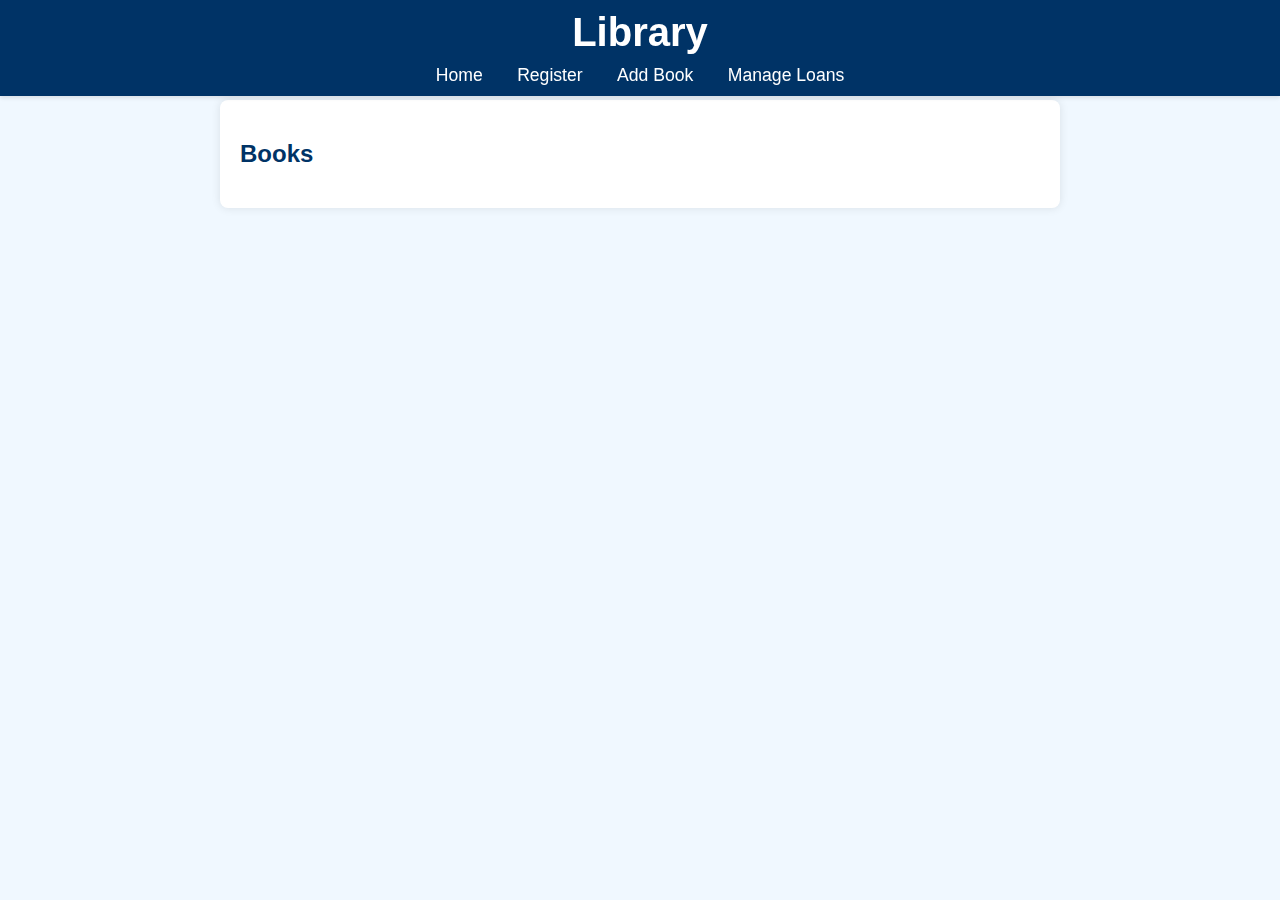
<file: Frontend/index.html>
<!DOCTYPE html>
<html lang="en">
<head>
  <meta charset="UTF-8">
  <meta name="viewport" content="width=device-width, initial-scale=1.0">
  <link rel="stylesheet" href="css/styles.css">
  <title>Library</title>
</head>
<body>
  <header>
    <h1>Library</h1>
    <nav>
      <a href="index.html">Home</a>
      <a href="register.html">Register</a>
      <a href="addBook.html">Add Book</a>
      <a href="loans.html">Manage Loans</a>
    </nav>
  </header>
  <main>
    <div id="content">
      <h2>Books</h2>
      <ul id="book-list"></ul>
    </div>
  </main>
  <script src="js/app.js"></script>
</body>
</html>
</file>
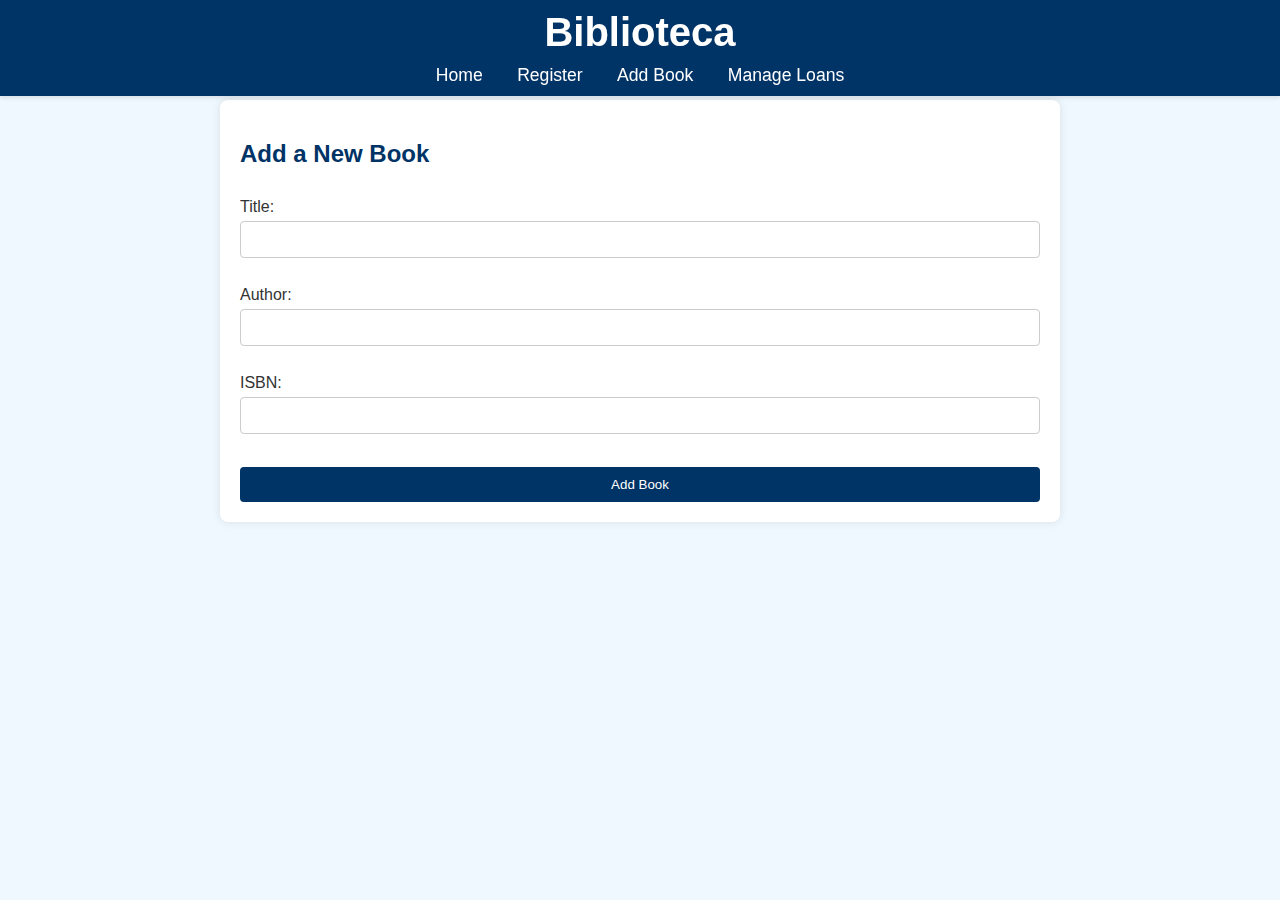
<file: Frontend/addBook.html>
<!DOCTYPE html>
<html lang="en">
<head>
  <meta charset="UTF-8">
  <meta name="viewport" content="width=device-width, initial-scale=1.0">
  <link rel="stylesheet" href="css/styles.css">
  <title>Add Book</title>
</head>
<body>
  <header>
    <h1>Biblioteca</h1>
    <nav>
      <a href="index.html">Home</a>
      <a href="register.html">Register</a>
      <a href="addBook.html">Add Book</a>
      <a href="loans.html">Manage Loans</a>
    </nav>
  </header>
  <main>
    <div id="content">
      <h2>Add a New Book</h2>
      <form id="add-book-form">
        <label for="title">Title:</label>
        <input type="text" id="title" name="title" required>
        <br>
        <label for="author">Author:</label>
        <input type="text" id="author" name="author" required>
        <br>
        <label for="isbn">ISBN:</label>
        <input type="text" id="isbn" name="isbn" required>
        <br>
        <button type="submit">Add Book</button>
      </form>
    </div>
  </main>
  <script src="js/app.js"></script>
</body>
</html>
</file>
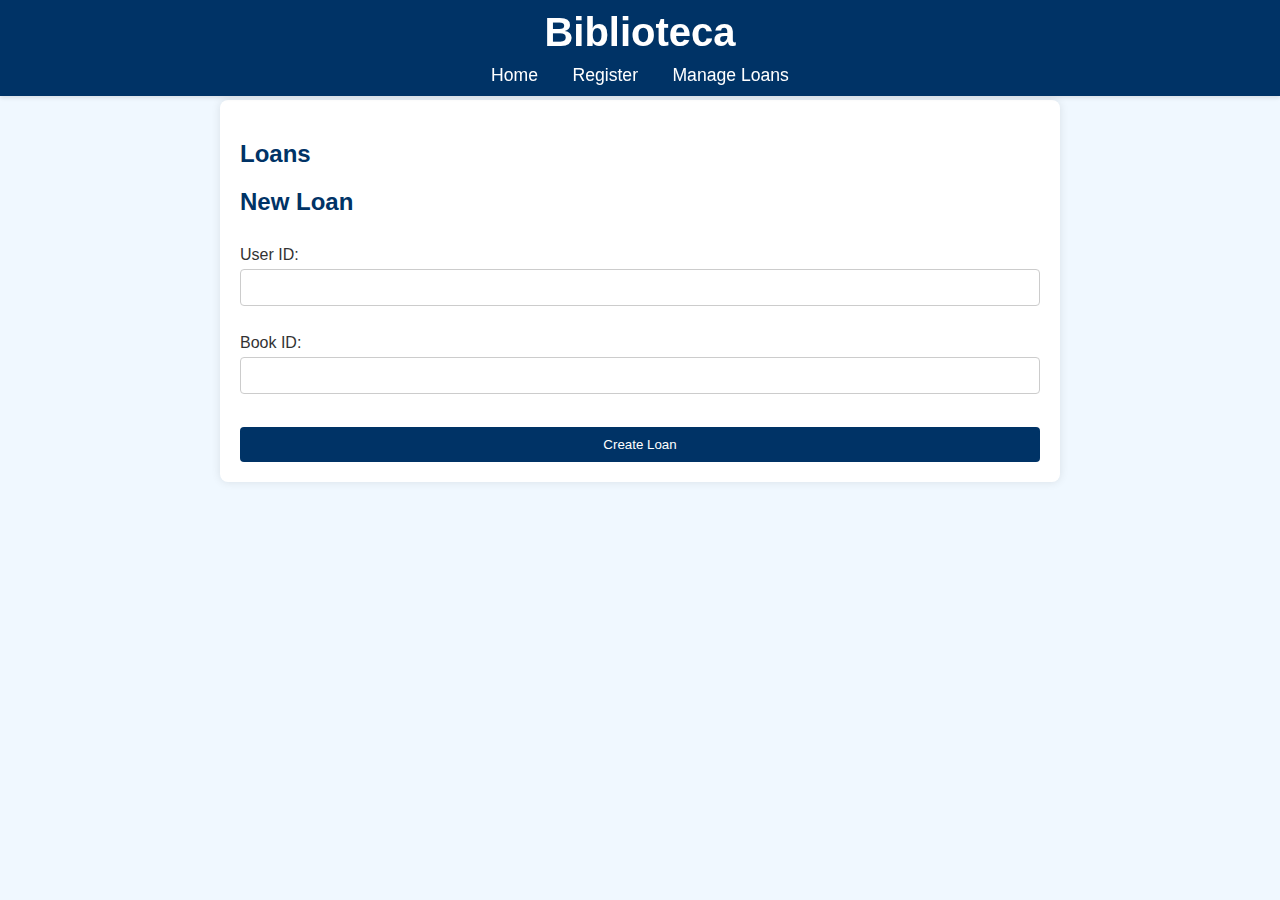
<file: Frontend/loans.html>
<!DOCTYPE html>
<html lang="en">
<head>
  <meta charset="UTF-8">
  <meta name="viewport" content="width=device-width, initial-scale=1.0">
  <link rel="stylesheet" href="css/styles.css">
  <title>Manage Loans</title>
</head>
<body>
  <header>
    <h1>Biblioteca</h1>
    <nav>
      <a href="index.html">Home</a>
      <a href="register.html">Register</a>
      <a href="loans.html">Manage Loans</a>
    </nav>
  </header>
  <main>
    <div id="content">
      <h2>Loans</h2>
      <ul id="loan-list"></ul>
      <h2>New Loan</h2>
      <form id="loan-form">
        <label for="userId">User ID:</label>
        <input type="text" id="userId" name="userId" required>
        <br>
        <label for="bookId">Book ID:</label>
        <input type="text" id="bookId" name="bookId" required>
        <br>
        <button type="submit">Create Loan</button>
      </form>
    </div>
  </main>
  <script src="js/app.js"></script>
</body>
</html>
</file>
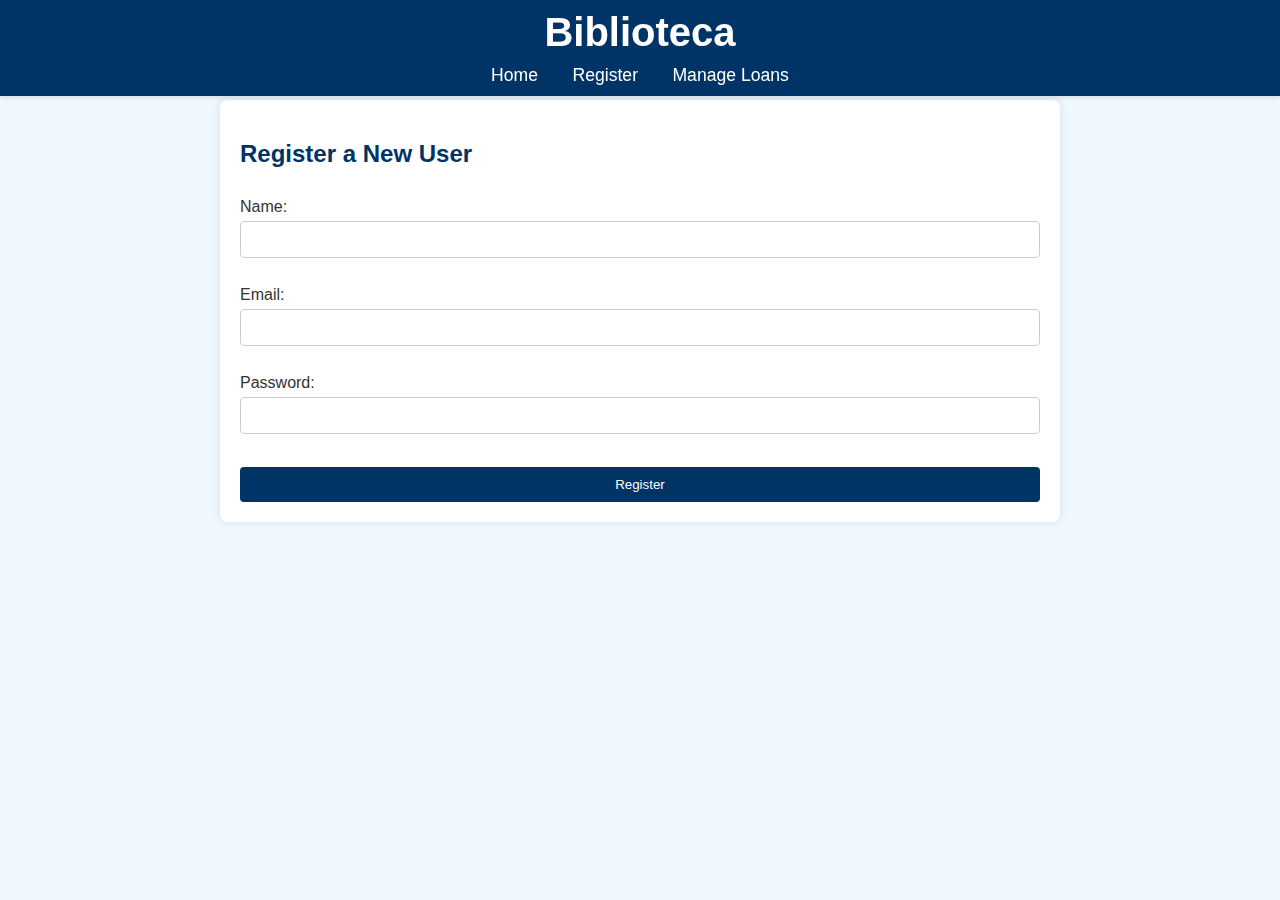
<file: Frontend/register.html>
<!DOCTYPE html>
<html lang="en">
<head>
  <meta charset="UTF-8">
  <meta name="viewport" content="width=device-width, initial-scale=1.0">
  <link rel="stylesheet" href="css/styles.css">
  <title>Register</title>
</head>
<body>
  <header>
    <h1>Biblioteca</h1>
    <nav>
      <a href="index.html">Home</a>
      <a href="register.html">Register</a>
      <a href="loans.html">Manage Loans</a>
    </nav>
  </header>
  <main>
    <div id="content">
      <h2>Register a New User</h2>
      <form id="register-form">
        <label for="name">Name:</label>
        <input type="text" id="name" name="name" required>
        <br>
        <label for="email">Email:</label>
        <input type="email" id="email" name="email" required>
        <br>
        <label for="password">Password:</label>
        <input type="password" id="password" name="password" required>
        <br>
        <button type="submit">Register</button>
      </form>
    </div>
  </main>
  <script src="js/app.js"></script>
</body>
</html>
</file>
<file: Frontend/css/styles.css>
body {
  font-family: Arial, sans-serif;
  background-color: #f0f8ff;
  color: #333;
  margin: 0;
  padding: 0;
  display: flex;
  flex-direction: column;
  align-items: center;
  min-height: 100vh;
}

header {
  background-color: #003366;
  color: #fff;
  width: 100%;
  padding: 10px 0;
  text-align: center;
  position: fixed;
  top: 0;
  left: 0;
  box-shadow: 0 2px 4px rgba(0, 0, 0, 0.1);
  z-index: 1000;
}

header h1 {
  margin: 0;
  font-size: 2.5rem;
}

nav {
  margin-top: 10px;
}

nav a {
  color: #fff;
  text-decoration: none;
  margin: 0 15px;
  font-size: 1.1rem;
}

nav a:hover {
  text-decoration: underline;
}

main {
  background-color: #fff;
  padding: 20px;
  border-radius: 8px;
  box-shadow: 0 0 10px rgba(0, 0, 0, 0.1);
  width: 80%;
  max-width: 800px;
  margin-top: 100px; /* Adjust this value if needed */
}

h2 {
  color: #003366;
}

form {
  display: flex;
  flex-direction: column;
}

form label {
  margin-top: 10px;
}

form input {
  padding: 10px;
  margin-top: 5px;
  border: 1px solid #ccc;
  border-radius: 4px;
}

form button {
  margin-top: 15px;
  padding: 10px;
  background-color: #003366;
  color: #fff;
  border: none;
  border-radius: 4px;
  cursor: pointer;
}

form button:hover {
  background-color: #00509e;
}

ul {
  list-style: none;
  padding: 0;
}

ul li {
  background-color: #e6f2ff;
  margin: 5px 0;
  padding: 10px;
  border-radius: 4px;
}
</file>
